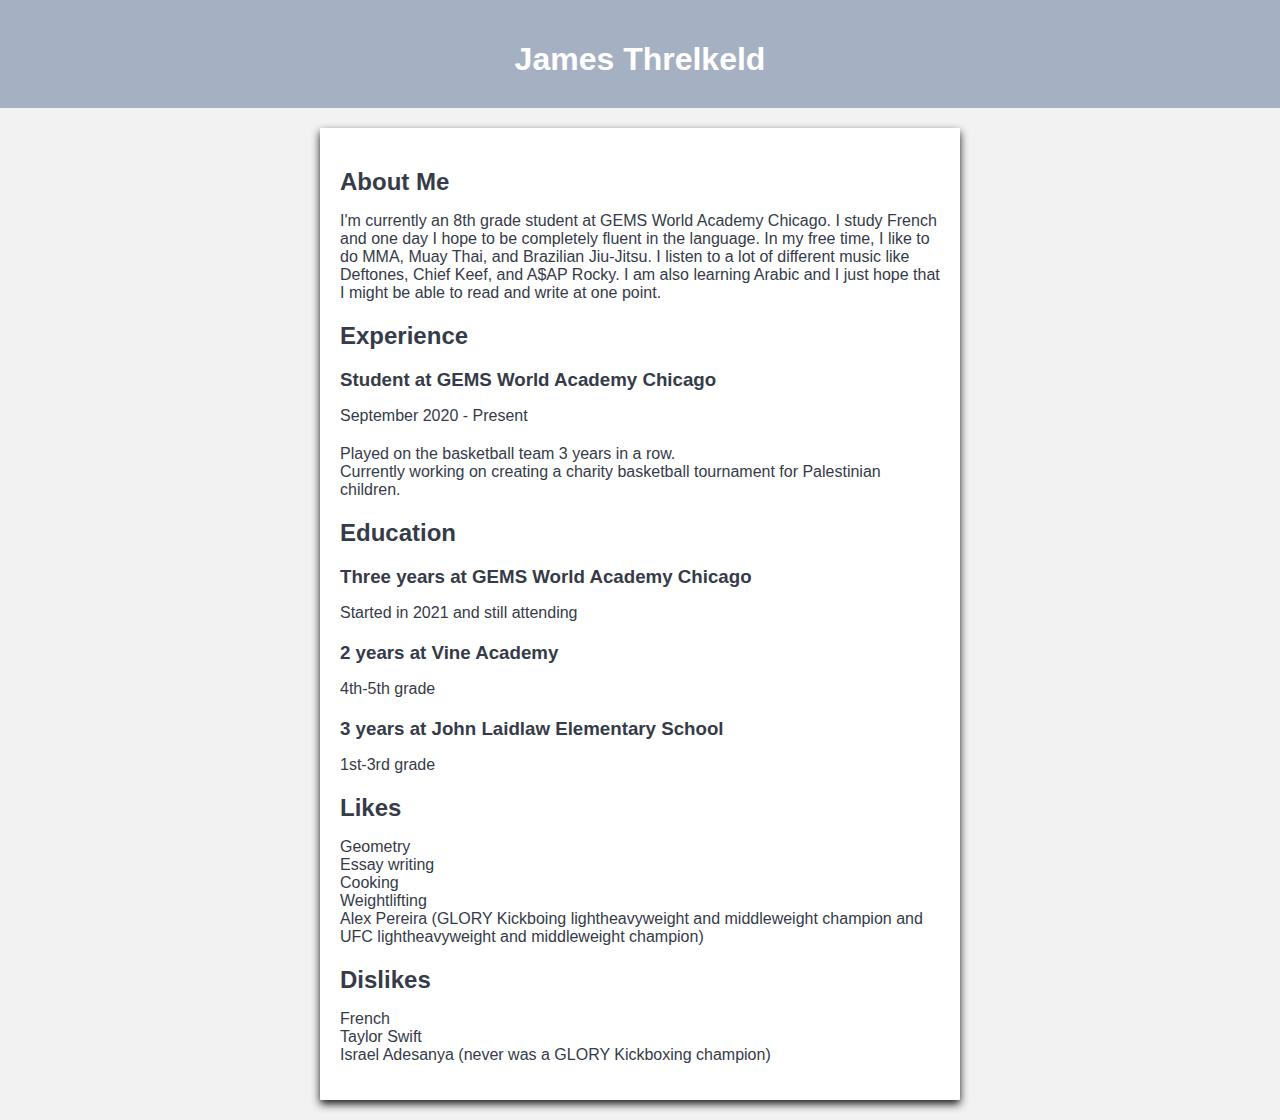
<file: index.html>
<!DOCTYPE html>
<html lang="en">
<head>
    <meta charset="UTF-8">
    <meta name="viewport" content="width=device-width, initial-scale=1.0">
    <title>My Resume</title>
    <style>
        body {
            font-family: Montserrat, sans-serif;
            margin: 0;
            padding: 0;
            background-color: #f2f2f2;
            color: #353b48;
        }
        header {
            background-color: #a5b1c2;
            color: #fff;
            padding: 20px;
            text-align: center;
        }
        .container {
            max-width: 600px;
            margin: 20px auto;
            padding: 20px;
            background-color: #fff; 
            border-radius: 1px;
            box-shadow: 0 4px 8px rgba(0, 0, 0, 0.9)
        }
        h1, h2, h3 {
            margin-bottom: 10px;
        }
        p {
            margin-bottom: 20px;
        }
        ul {
            list-style-type: none;
            padding: 0;
        }
        footer {
            background-color: #333;
            color: #333;
            text-align: center;
            padding: 10px 0;
        }
    </style>
</head>
<body>

<header>
    <h1>James Threlkeld</h1>
</header>

<div class="container">
    <section>
        <h2>About Me</h2>
        <p>I'm currently an 8th grade student at GEMS World Academy Chicago. I study French and one day I hope to be completely fluent in the language. In my free time, I like to do MMA, Muay Thai, and Brazilian Jiu-Jitsu. I listen to a lot of different music like Deftones, Chief Keef, and A$AP Rocky. I am also learning Arabic and I just hope that I might be able to read and write at one point. </p>
    </section>

    <section>
        <h2>Experience</h2>
        <div>
            <h3>Student at GEMS World Academy Chicago</h3>
            <p>September 2020 - Present</p>
            <ul>
                <li>Played on the basketball team 3 years in a row.</li>
                <li>Currently working on creating a charity basketball tournament for Palestinian children.</li>
            </ul>
        </div>
    </section>

    <section>
        <h2>Education</h2>
        <div>
            <h3>Three years at GEMS World Academy Chicago</h3>
            <p>Started in 2021 and still attending</p>
            <h3>2 years at Vine Academy</h4>
            <p>4th-5th grade<p>
            <h3>3 years at John Laidlaw Elementary School</h5>
            <p>1st-3rd grade
        </div>
    </section>

    <section>
        <h2>Likes</h2>
        <ul>
            <li>Geometry</li>
            <li>Essay writing</li>
            <li>Cooking</li>
            <li>Weightlifting</li>
            <li>Alex Pereira (GLORY Kickboing lightheavyweight and middleweight champion and UFC lightheavyweight and middleweight champion)</li>
        </ul>
    </section>

    <section>
        <h2>Dislikes</h2>
        <ul>
            <li>French</li>
            <li>Taylor Swift</li>
            <li>Israel Adesanya (never was a GLORY Kickboxing champion)</li>
        </ul>
    </section>
</div>

</body>
</html>
</file>
